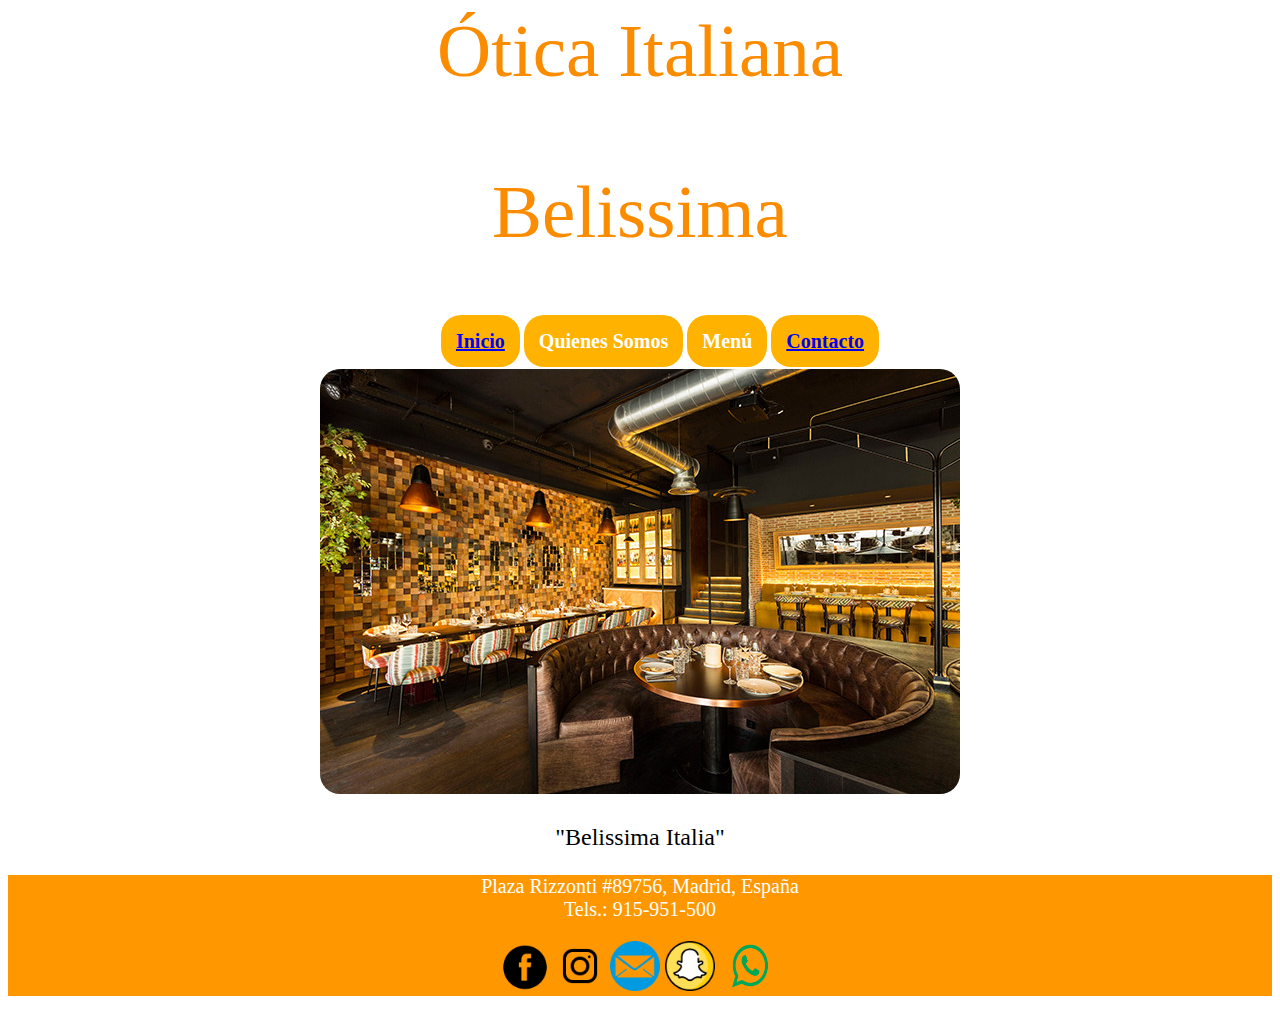
<file: public_html/index.html>
<!DOCTYPE html>
<!--
To change this license header, choose License Headers in Project Properties.
To change this template file, choose Tools | Templates
and open the template in the editor.
-->
<html>
    <head>
        <title>TODO supply a title</title>
        <meta charset="UTF-8">
        <meta name="viewport" content="width=device-width, initial-scale=1.0">
        <link href="css/estilos.css" rel="stylesheet" type="text/css"/>
    </head>
    <body>
        <div id="cabecera">
            Ótica Italiana <p>
                Belissima <p>
        </div>
        <div id="menu">
            <ul>
                <li><a href="index.html">Inicio</a></li>
                
                <li>Quienes Somos</li>
                <li>Menú</li>
                <li><a href="contacto.html">Contacto</a></li>
            </ul>
        </div>
        <div id="cuerpo">
            <img src="Imagenes/restaurante.jpg" alt=""/> <p>
                "Belissima Italia" </p>
        </div>
        <div id="pie">
            Plaza Rizzonti #89756, Madrid, España </br>
            Tels.: 	915-951-500 <p>
                <img src="Imagenes/facebook.png" widht="50px" height="50" alt=""/>
                <img src="Imagenes/instagram.png" widht="50px" height="50"alt=""/>
                <img src="Imagenes/mail.png" widht="50px" height="50" alt=""/>
                <img src="Imagenes/snapchat.png" widht="50px" height="50" alt=""/>
                <img src="Imagenes/whatsapp.png" width="60px" height="50" alt=""/>
        </div> 
    </body>
</html>
</file>
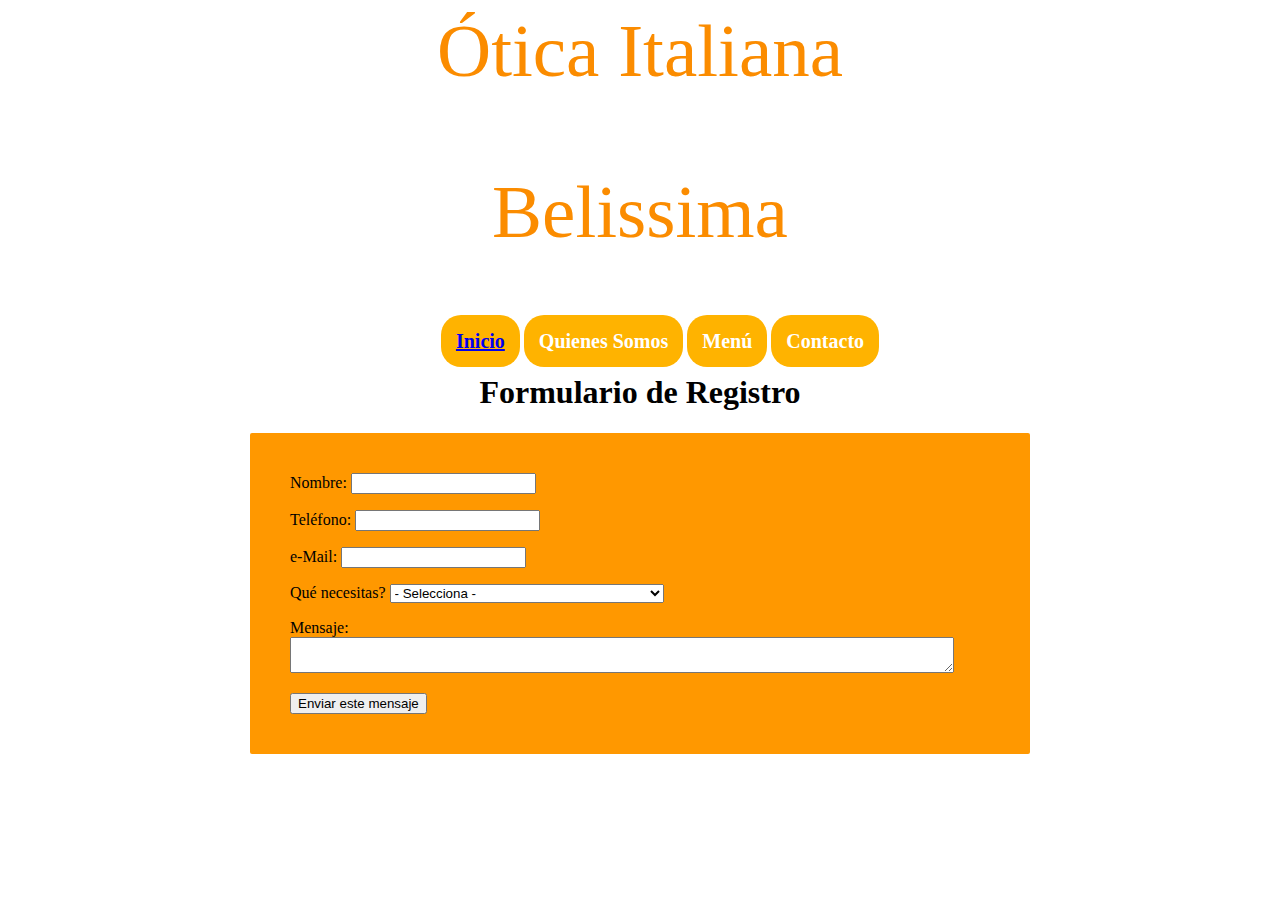
<file: public_html/contacto.html>
<!DOCTYPE html>
<!--
To change this license header, choose License Headers in Project Properties.
To change this template file, choose Tools | Templates
and open the template in the editor.
-->
<html>
    <head>
        <title>TODO supply a title</title>
        <meta charset="UTF-8">
        <meta name="viewport" content="width=device-width, initial-scale=1.0">
        <link href="css/estilos.css" rel="stylesheet" type="text/css"/>
    </head>
    <body>
        <div id="cabecera">
            Ótica Italiana <p>
                Belissima <p>
        </div>
        <div id="menu">
            <ul>
                <li><a href="index.html">Inicio</a></li>
                <li>Quienes Somos</li>
                <li>Menú</li>
                <li>Contacto</li>
            </ul>
        </div>
        <div id="formulario">
            <h1>Formulario de Registro</h1>
            <form> 
                <div>
                    <label for="Nombre"> Nombre:</label>
                    <input tipe="text" id="Nombre"/> <p>
                    </div>
                <div>
                <label for="Teléfono"> Teléfono: </label>
                <input type="text" id="Teléfono"/> <p>
                </div>
                <div>
                <label for="Correo"> e-Mail: </label>
                <input type="emal" id="email"/> <p>
                </div>
                <div>
                <label for="Asunto"> Qué necesitas? </label> 
                <select id="Asunto" name="Asunto">
                    <option value="" selected="selected"> - Selecciona - </option>
                    <option value="Subscribirme"> Subscribirme a las ofertas del Restaurante </option>
                    <option value="Información"> Solicitud de Información </option>
                    <option value="Cotiza"> Solicitud de Empleo </option>
                    <option value="Reclamación"> Realizar una reclamación </option>
                    <option value="Otros"> Otros</option> 
                </select> <p>
                </div>
                <div>
                <label for="Mensaje"> Mensaje: </label>
                <textarea id="Mensaje" cols="80" row="10"></textarea>
                </div> <p>
                <div class="Botón">
                    <button type="submit"> Enviar este mensaje</button>
                </div>
            </form>
        </div>
    </body>
</html>
</file>
<file: public_html/css/estilos.css>
/*
To change this license header, choose License Headers in Project Properties.
To change this template file, choose Tools | Templates
and open the template in the editor.
*/
/* 
    Created on : Mar 19, 2018, 6:33:42 PM
    Author     : 00140007
*/
#cabecera{
    font-family: Magneto;
    font-size: 75px;
    color: #FB8C00;
    text-align: center;    
}
ul li{
    list-style-type: none;
    display: inline;
    font-size: 20px;
    font-weight: bold;
    font-family: MV Boli;
    color: white;
    background: #FFB300;
    padding: 15px;
    border-radius: 20px;
}
#menu{
    text-align: center;
}
img{
    border-radius: 20px;
}
#cuerpo{
    text-align: center;
    font-family: Felix Titling;
    font-size: 24px;
}
#pie{
    text-align: center;
    font-family: Felix Titling;
    font-size: 20px;
    background: #FF9800;
    color: white;
}
form{
    margin: 0 auto;
    width: 700px;
    background: #FF9800;
    padding: 40px;
    border-radius: 2px;
    text-align: left;
}
h1{
    text-align: center;
    font-family: Felix Titling;
}
a:hover {
   color: #E53935;
   font-size: 30px;
   background: #FFCC80;
}
a:visited{
    color: #AB47BC;
}
</file>
